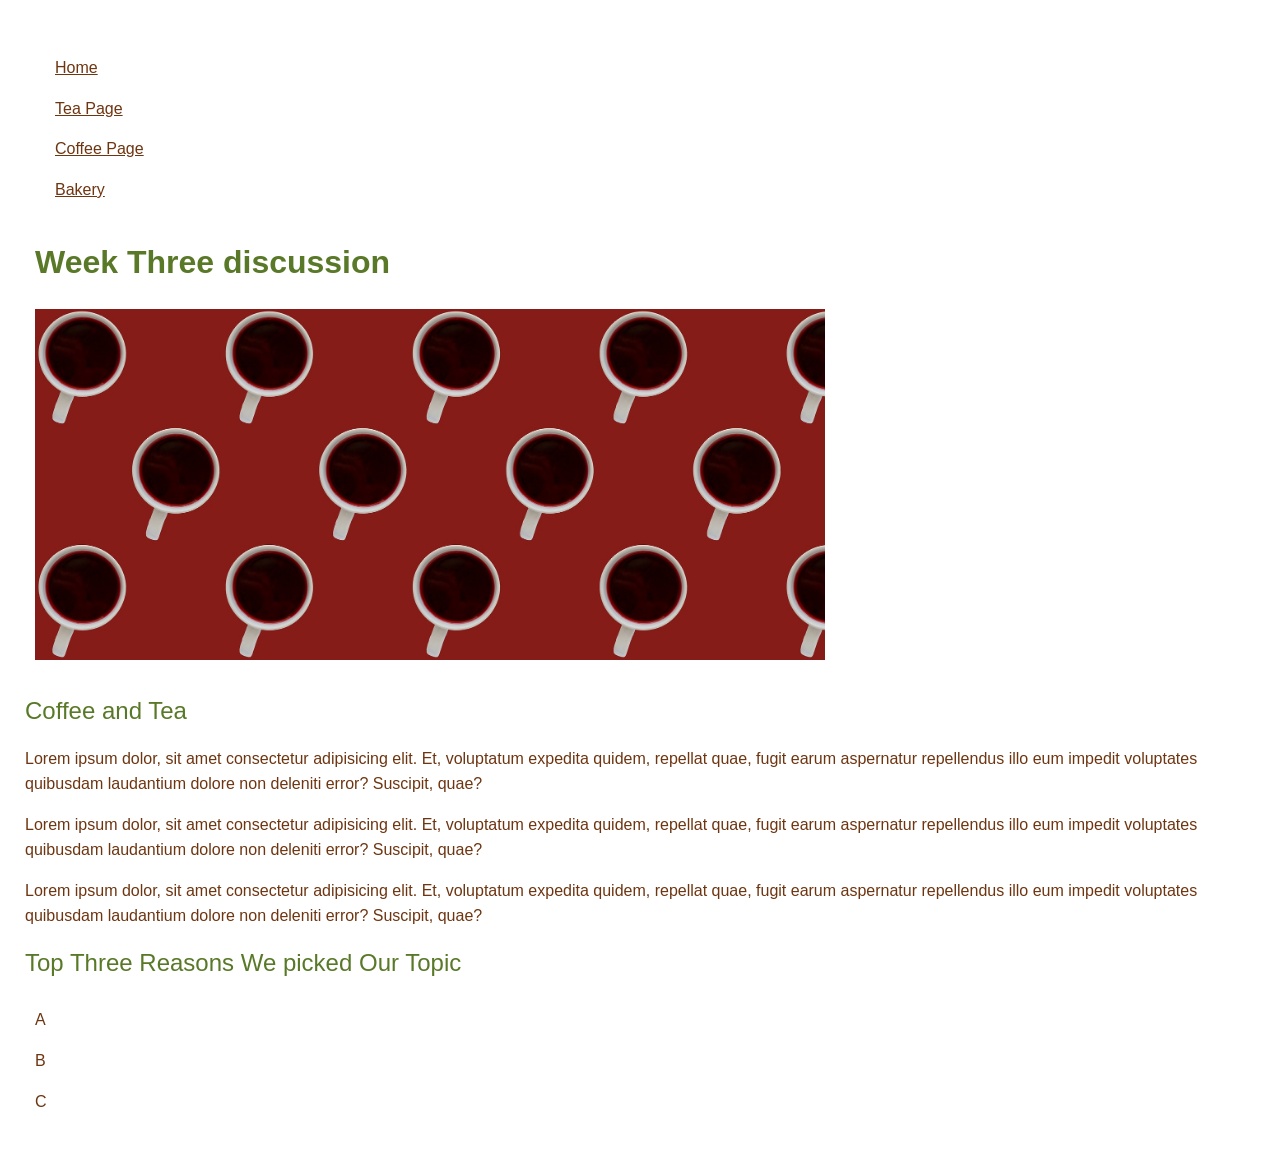
<file: index.html>
<!DOCTYPE html>
<html lang="en">
<head>
    <meta charset="UTF-8">
    <meta http-equiv="X-UA-Compatible" content="IE=edge">
    <meta name="viewport" content="width=device-width, initial-scale=1.0">
    <link rel="stylesheet" href="css/reset.css">
    <link rel="stylesheet" href="css/styles.css">
    <!-- <link rel="stylesheet" href="css/reset.css"> -->
    <title>Week 3 Discussion</title>
</head>
<body>
    <header>
        <nav>
            <ul>
                <li><a href = "index.html">Home</a></li>
                <li><a href="tea.html">Tea Page</a></li>
                <li><a href="coffee.html">Coffee Page</a></li>
                <li><a href="Luke_Rinehart.html">Bakery</a></li>
            </ul>
        </nav>
        <h1>Week Three discussion</h1>
        <img src = "images/cover_image.jpg" width="800" alt = "">
    </header>

    <main>
        <h2>Coffee and Tea</h2>
        <p> Lorem ipsum dolor, sit amet consectetur adipisicing elit. Et, voluptatum expedita quidem, repellat quae, fugit earum aspernatur repellendus illo eum impedit voluptates quibusdam laudantium dolore non deleniti error? Suscipit, quae?
        </p>
        <p> Lorem ipsum dolor, sit amet consectetur adipisicing elit. Et, voluptatum expedita quidem, repellat quae, fugit earum aspernatur repellendus illo eum impedit voluptates quibusdam laudantium dolore non deleniti error? Suscipit, quae?
        </p>
        <p> Lorem ipsum dolor, sit amet consectetur adipisicing elit. Et, voluptatum expedita quidem, repellat quae, fugit earum aspernatur repellendus illo eum impedit voluptates quibusdam laudantium dolore non deleniti error? Suscipit, quae?
        </p>
        <h3>Top Three Reasons We picked Our Topic</h3>
        <ul>
            <li>A</li>
            <li>B</li>
            <li>C</li>
        </ul>
    </main>

</body>
</html>
</file>
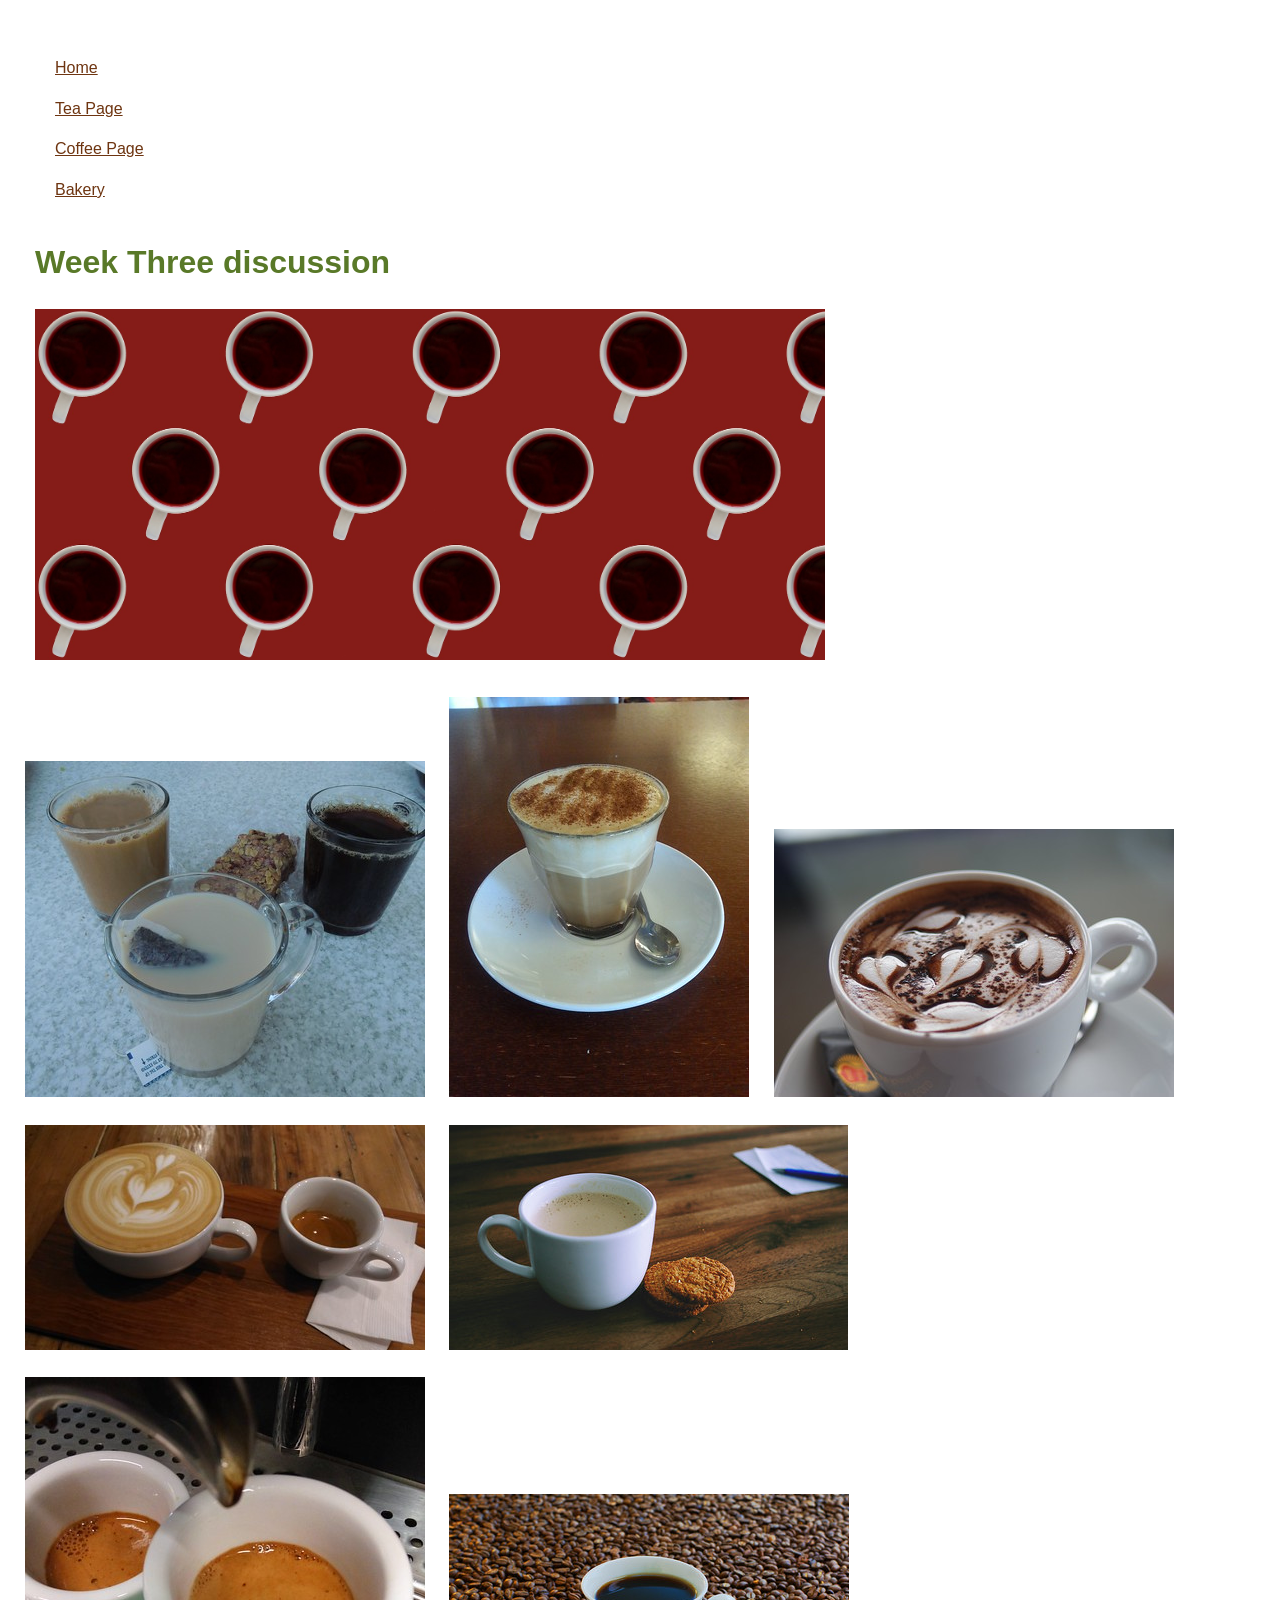
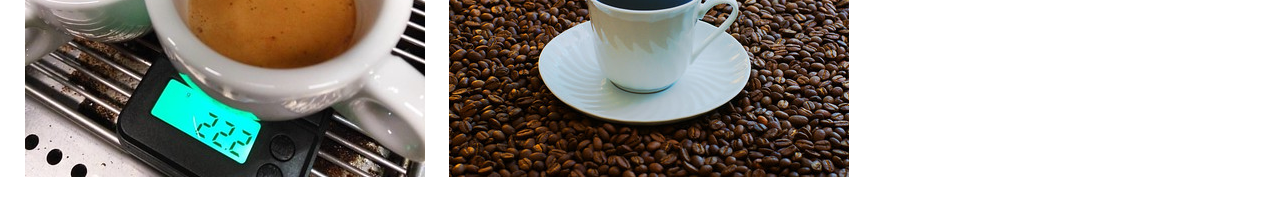
<file: coffee.html>
<!DOCTYPE html>
<html lang="en">
<head>
    <meta charset="UTF-8">
    <meta http-equiv="X-UA-Compatible" content="IE=edge">
    <meta name="viewport" content="width=device-width, initial-scale=1.0">
    <link rel="stylesheet" href="css/reset.css">
    <link rel="stylesheet" href="css/styles.css">
    <!-- <link rel="stylesheet" href="css/student2.css"> -->
    <!-- <link rel="stylesheet" href="css/student3.css"> -->
    <title>Coffee</title>
</head>
<body>
    <header>
        <nav>
            <ul>
                <li><a href = "index.html">Home</a></li>
                <li><a href="tea.html">Tea Page</a></li>
                <li><a href="coffee.html">Coffee Page</a></li>
                <li><a href="Luke_Rinehart.html">Bakery</a></li>
            </ul>
        </nav>
        <h1>Week Three discussion</h1>
        <img src = "images/cover_image.jpg" width="800" alt = "">
    </header>
    <main>
        <img src="images/coffee1.jpg" alt="3 cups of coffee one with cream, one without, and a cookie">
        <img src="images/coffee2.jpg" alt="flat white coffee with a small spoon on a saucer">
        <img src="images/coffee3.jpg" alt="cappuccino with small hearts drawn on the top in milk foam">
        <img src="images/coffee4.jpg" alt="two cups of coffee one is a large latte with a heart in the milk foam the other is a small shot of espresso">
        <img src="images/coffee5.jpg" alt="cup of hot coffee with lots of milk and three oatmeal cookies">
        <img src="images/coffee8.jpg" alt="two shots of espresso being extracted into small cups">
        <img src="images/coffee9.jpg" alt="cup of black coffee sitting on a bed of coffee beans">
       
    </main>
    
</body>
</html>
</file>
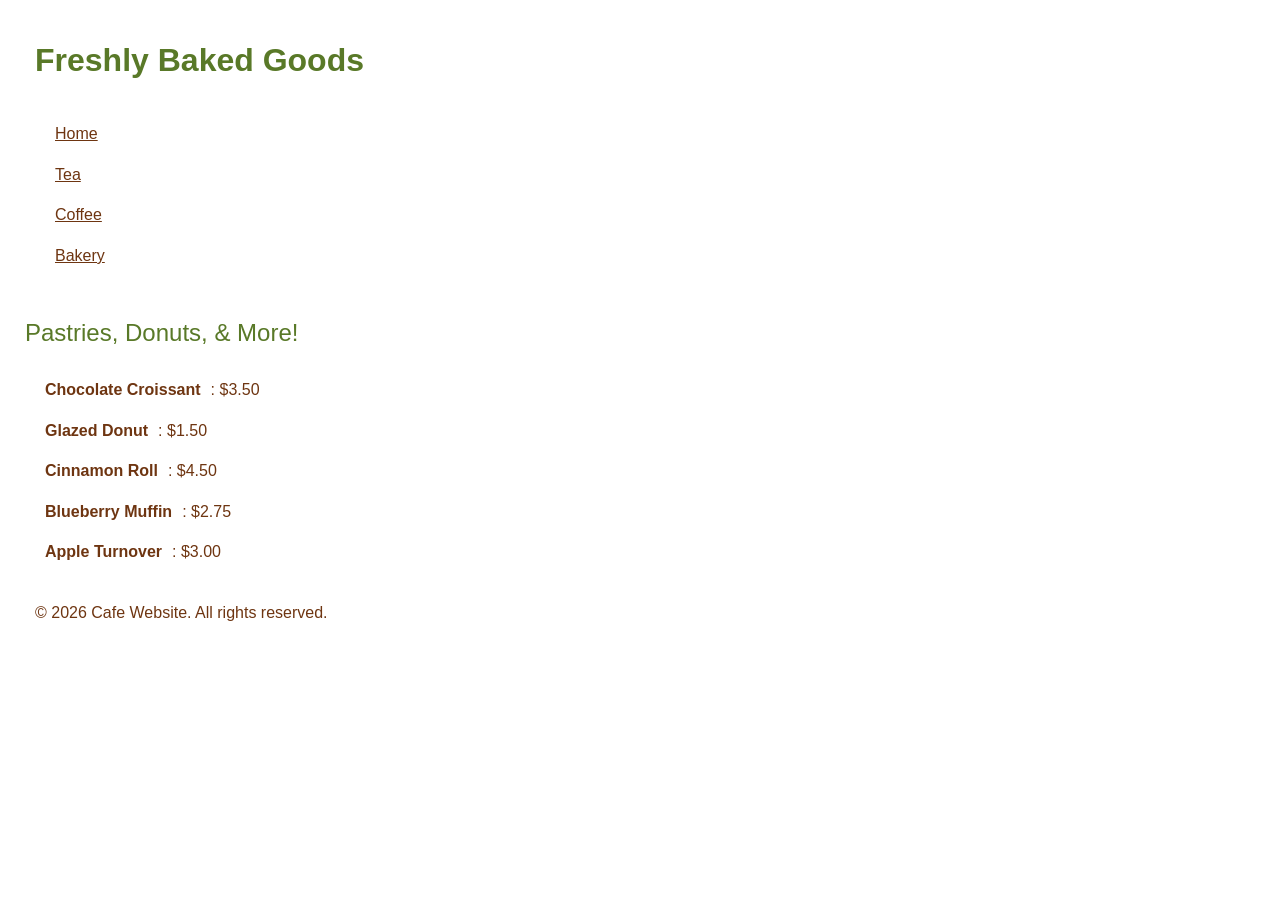
<file: Luke_Rinehart.html>
<!DOCTYPE html>
<html lang="en">
<head>
    <meta charset="UTF-8">
    <meta name="viewport" content="width=device-width, initial-scale=1.0">
    <title>Bakery</title>

    <link rel="stylesheet" href="css/reset.css">

    <link rel="stylesheet" href="css/styles.css">
    
</head>
<body>
<header>
   <h1>Freshly Baked Goods</h1>
    <nav>
     <ul>
       <li><a href="index.html">Home</a></li>
       <li><a href="tea.html">Tea</a></li>
       <li><a href="coffee.html">Coffee</a></li>
       <li><a href="Luke_Rinehart.html">Bakery</a></li>
     </ul>
   </nav>
</header>

<main>
<h2>Pastries, Donuts, & More!</h2>

<ul>
    <li><strong>Chocolate Croissant</strong>: $3.50</li>
    <li><strong>Glazed Donut</strong>: $1.50</li>
    <li><strong>Cinnamon Roll</strong>: $4.50</li>
    <li><strong>Blueberry Muffin</strong>: $2.75</li>
    <li><strong>Apple Turnover</strong>: $3.00</li>
</ul>

</body>
</main>
<footer>
    <p>&copy; 2026 Cafe Website. All rights reserved.</p>
</footer>
</html>
</file>
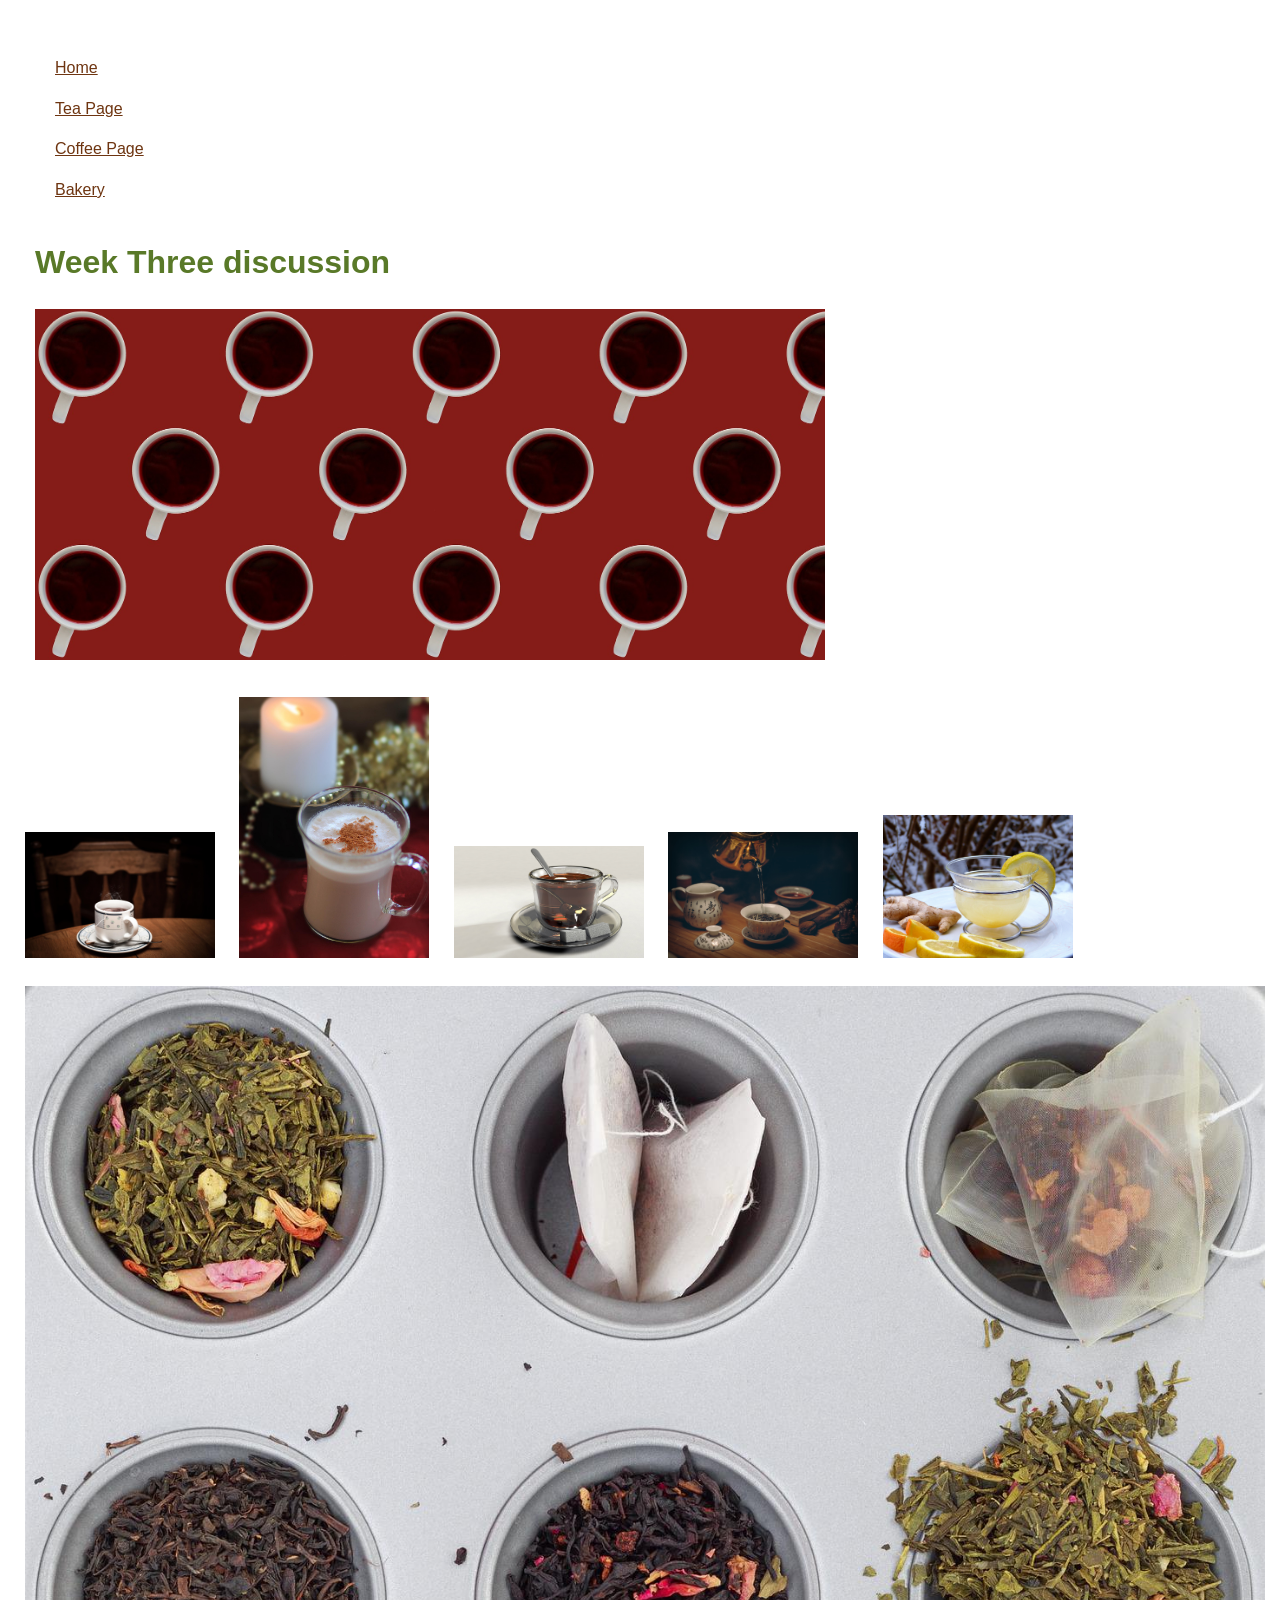
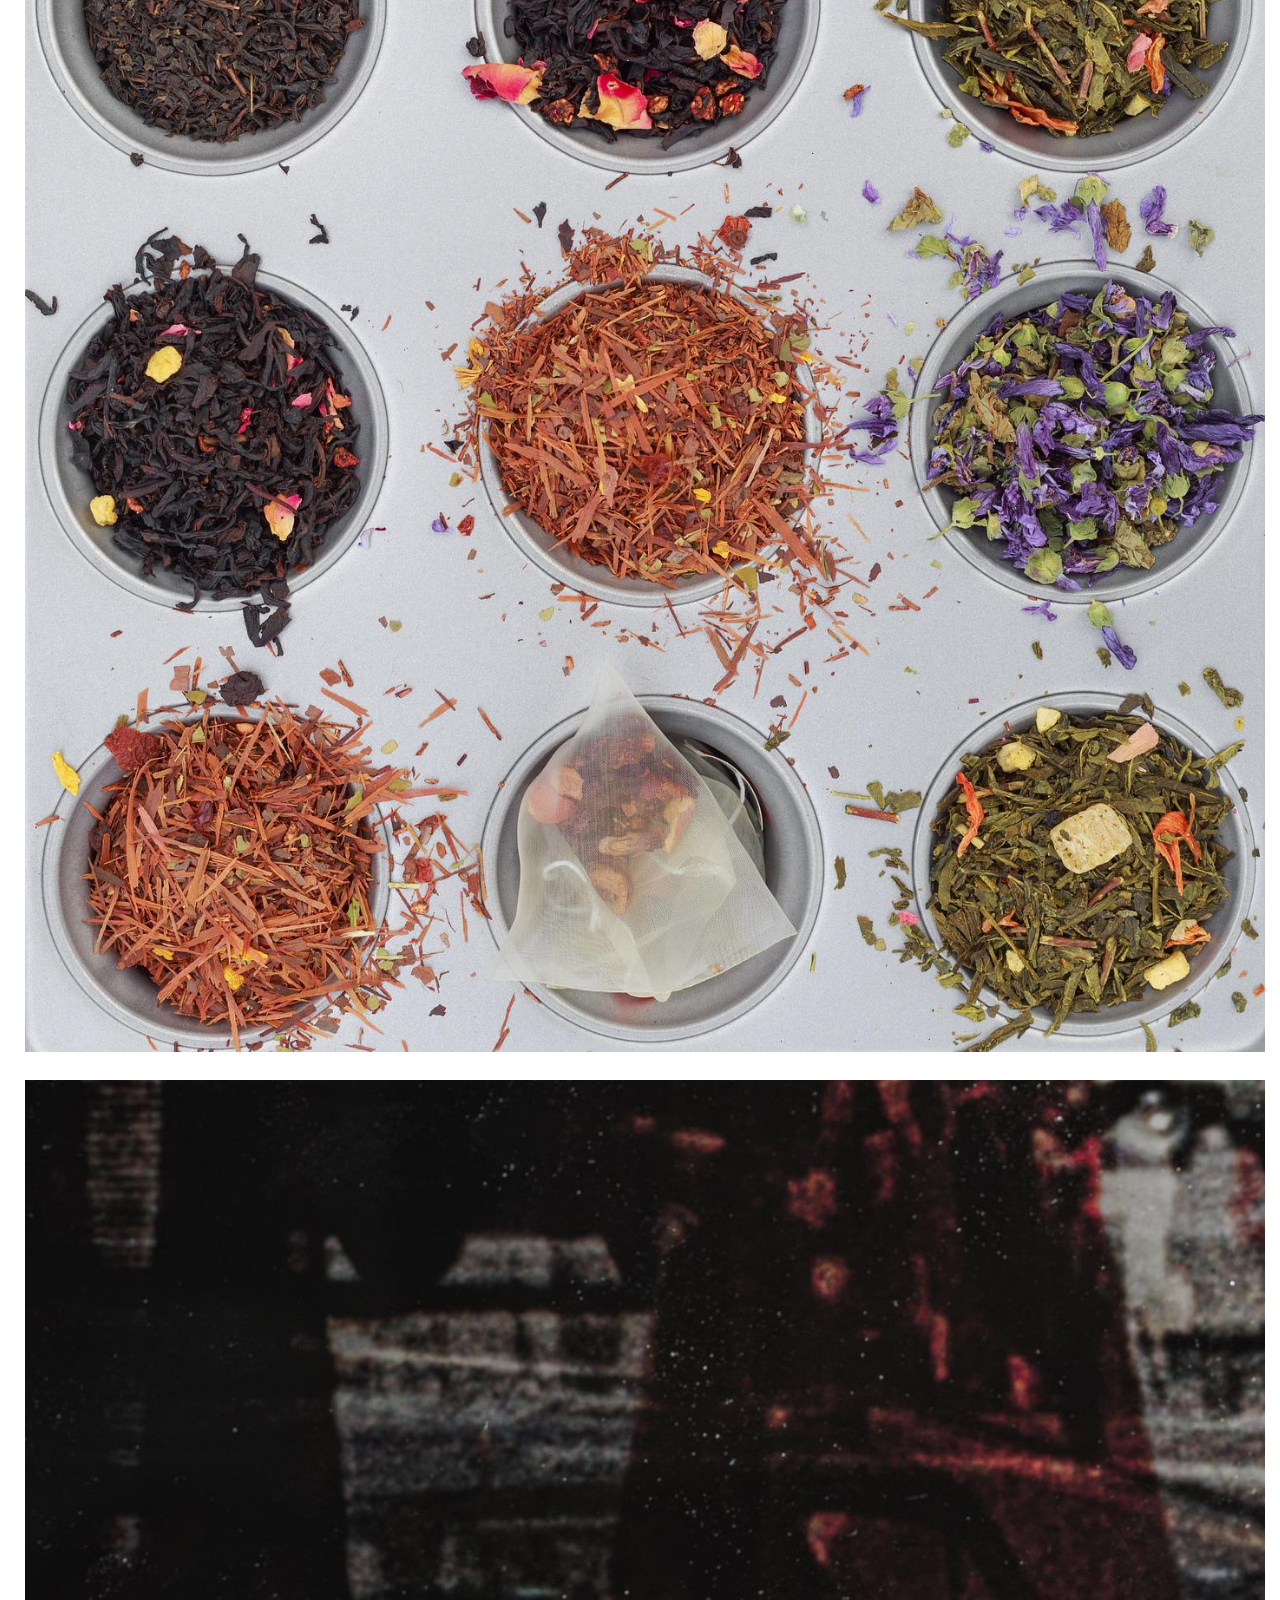
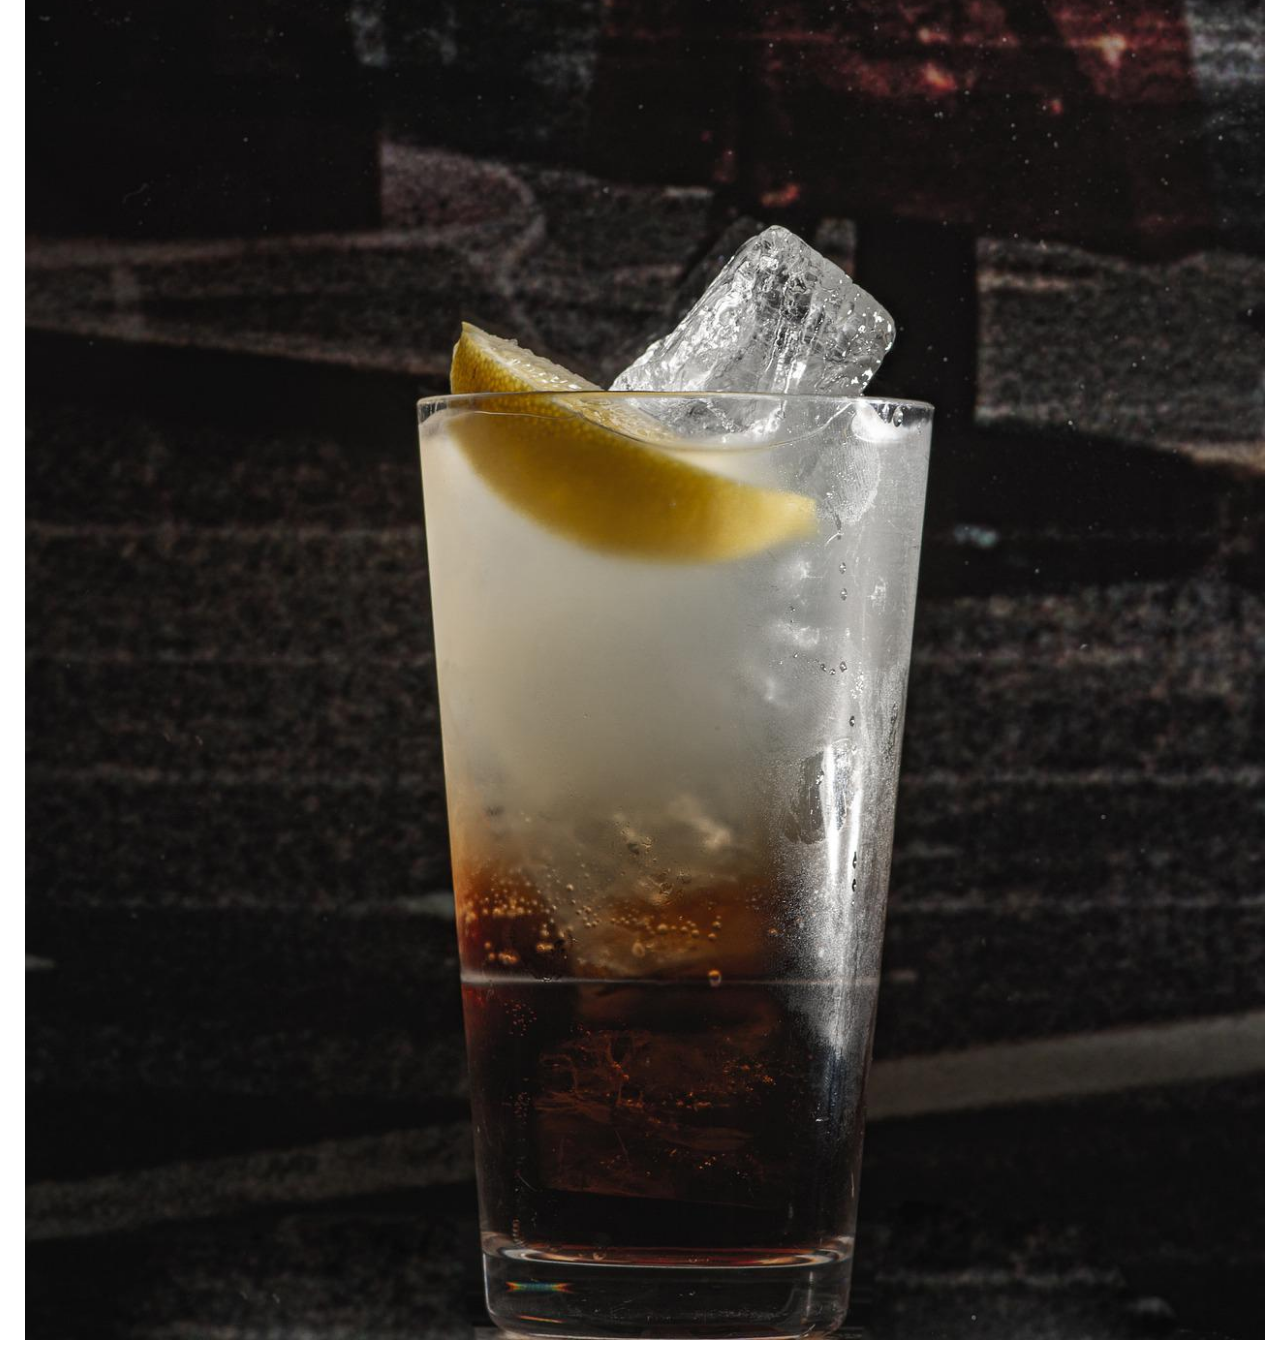
<file: tea.html>
<!DOCTYPE html>
<html lang="en">
<head>
    <meta charset="UTF-8">
    <meta http-equiv="X-UA-Compatible" content="IE=edge">
    <meta name="viewport" content="width=device-width, initial-scale=1.0">
    <link rel="stylesheet" href="css/reset.css">
    <link rel="stylesheet" href="css/styles.css">
    <title>Teas</title>
</head>
<body>
    <header>
        <nav>
            <ul>
                <li><a href = "index.html">Home</a></li>
                <li><a href="tea.html">Tea Page</a></li>
                <li><a href="coffee.html">Coffee Page</a></li>
                <li><a href="Luke_Rinehart.html">Bakery</a></li>
            </ul>
        </nav>
        <h1>Week Three discussion</h1>
        <img src = "images/cover_image.jpg" width="800" alt = "">
    </header>

    <main>
        <img src="images/black_tea.jpg" width = "200" alt="fancy tea mug with black_tea">
        <img src="images/chai_tea.jpg"  width = "200" alt="an indian chai">
        <img src="images/english_breakfast.jpg" width = "200" alt="a dark tea option">
        <img src="images/green_tea.jpg" width = "200" alt="a loose leaf green tea">
        <img src="images/lemon_ginger_tea.jpg" width = "200" alt="light tea with lemon and ginger">
        <img src="images/tea_collection.jpg" alt="collection of loose leaf tea">
        <img src="images/long_island_ice_tea.jpg" alt="a icy Long Island tea (alcoholic)">

    </main>
</body>
</html>
</file>
<file: css/styles.css>
background{ color: "#FCECD8";
}

*{font-family: Helvetica, sans-serif, times;
  Color: #6E3511;
}

h1 {color: #597928;
  font-size: xx-large;
  font-weight: bold;
}

h2, h3{color: #597928;
  font-size: x-large;
}

body {
      line-height: 1.6;
      margin: 0;
    }
</file>
